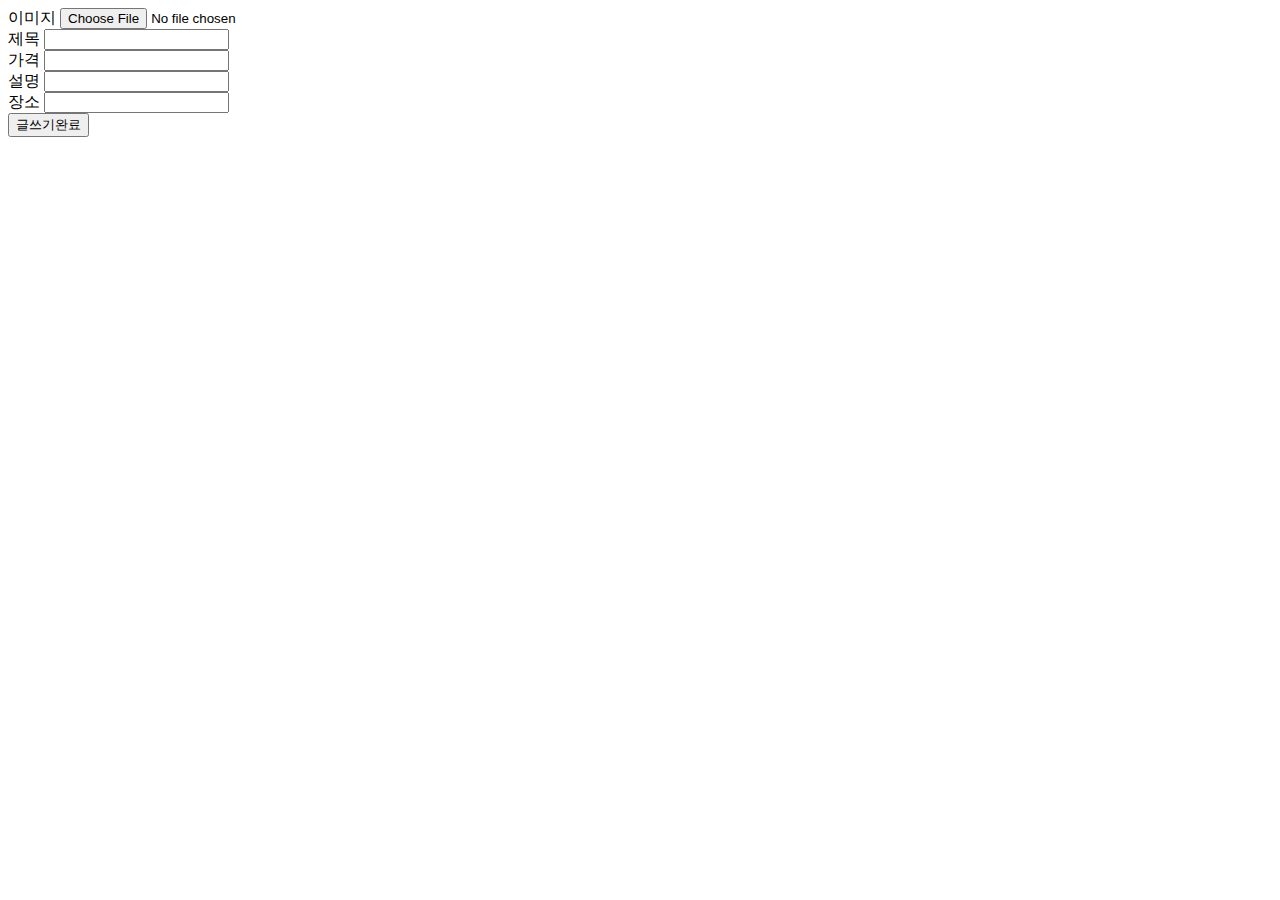
<file: frontend/write.html>
<!DOCTYPE html>
<html lang="en">
  <head>
    <meta charset="UTF-8" />
    <meta name="viewport" content="width=device-width, initial-scale=1.0" />
    <title>글쓰기페이지 입니다.</title>
  </head>
  <body>
    <form id="write-form">
      <div>
        <label for="img">이미지</label>
        <input type="file" id="image" name="image" />
      </div>

      <div>
        <label for="">제목</label>
        <input type="text" id="title" name="title" />
      </div>

      <div>
        <label for="">가격</label>
        <input type="number" id="price" name="price" />
      </div>

      <div>
        <label for="">설명</label>
        <input type="text" id="description" name="description" />
      </div>

      <div>
        <label for="">장소</label>
        <input type="text" id="place" name="place" />
      </div>
      <div>
        <button type="submit">글쓰기완료</button>
      </div>
    </form>
    <script src="write.js"></script>
  </body>
</html>
</file>
